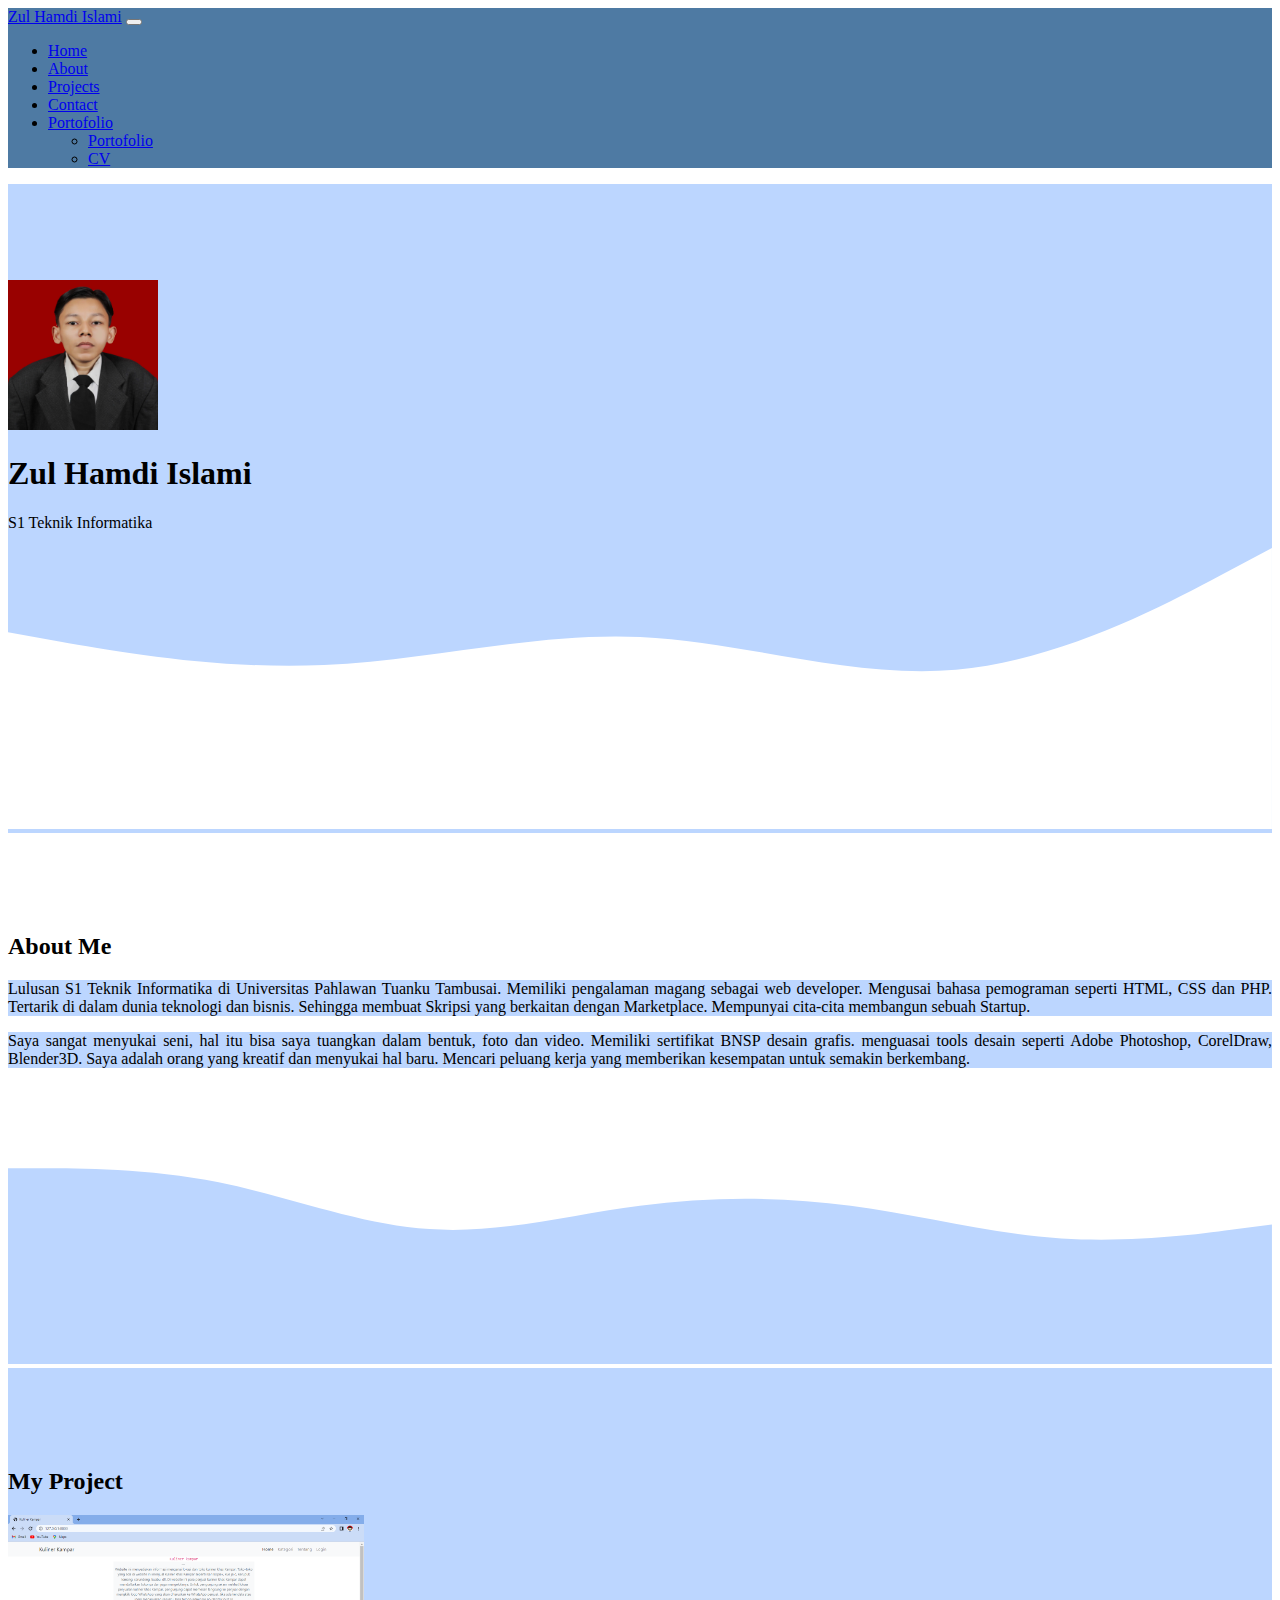
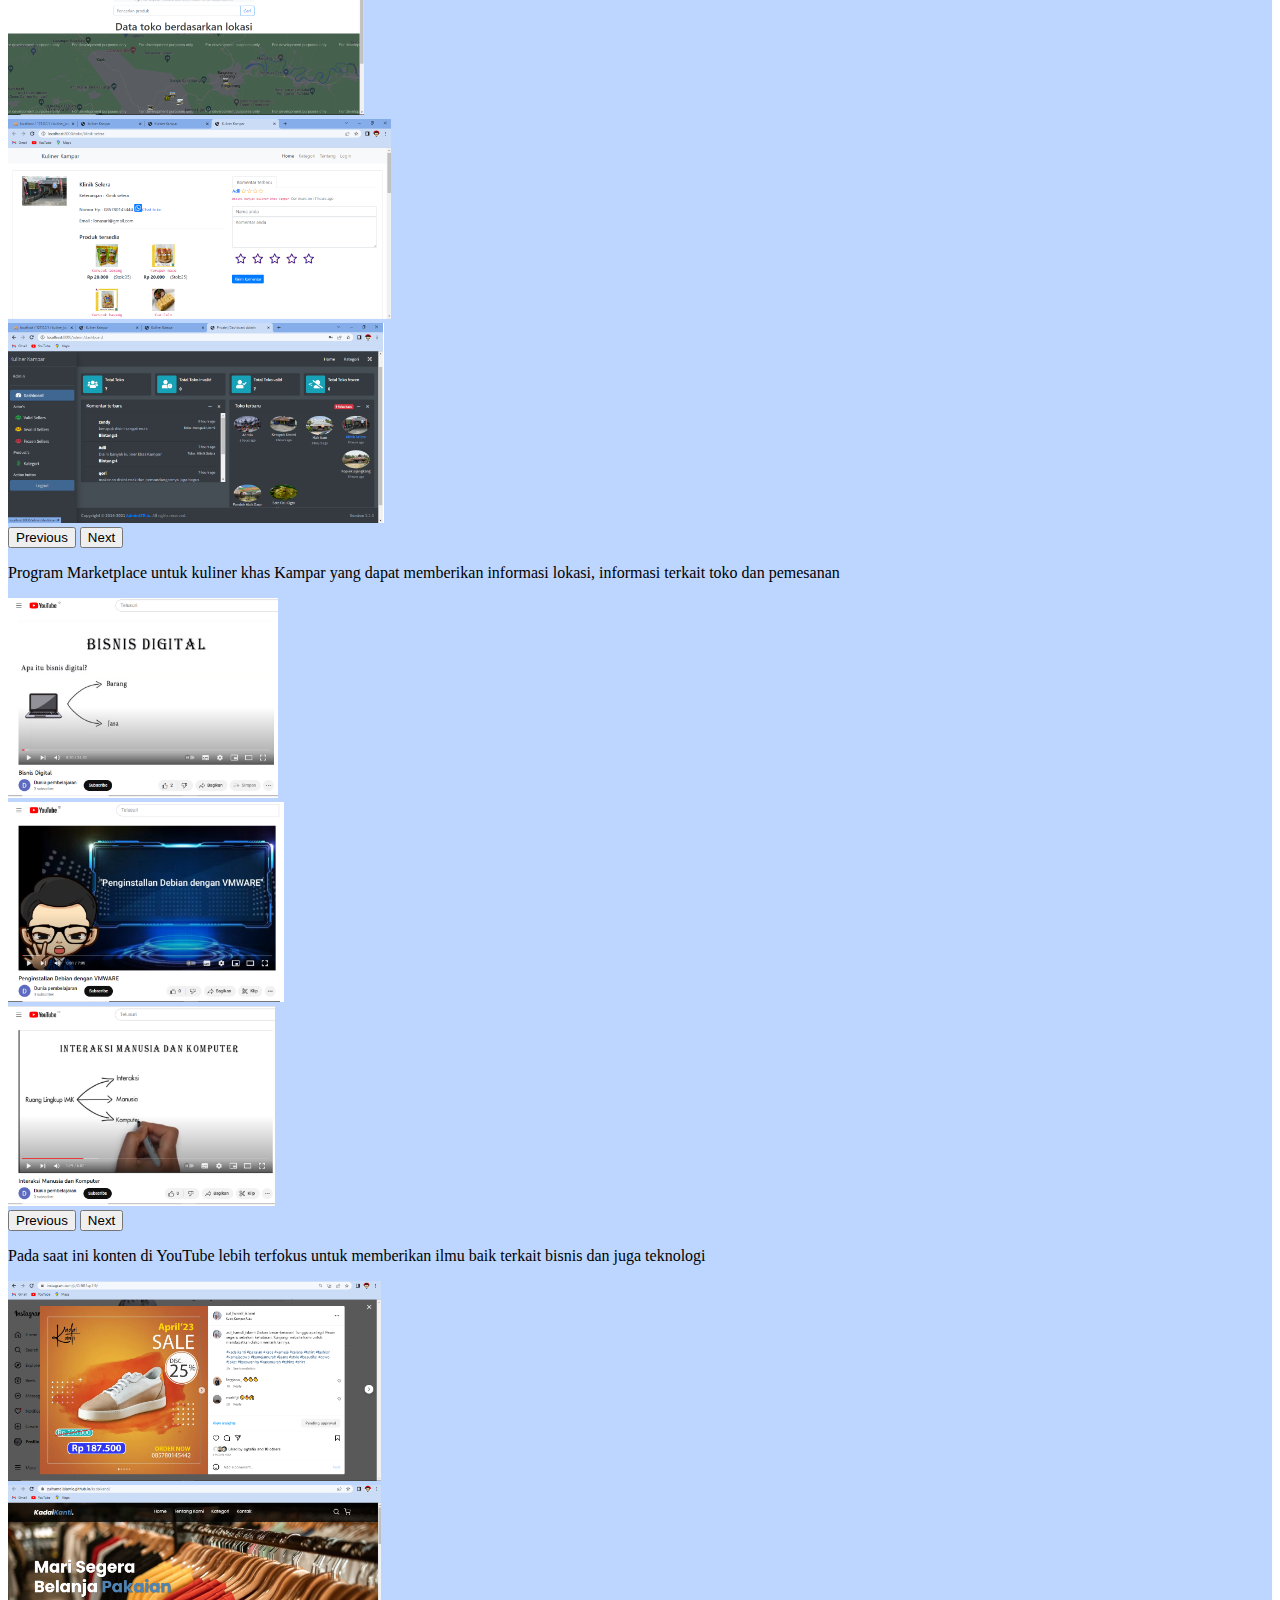
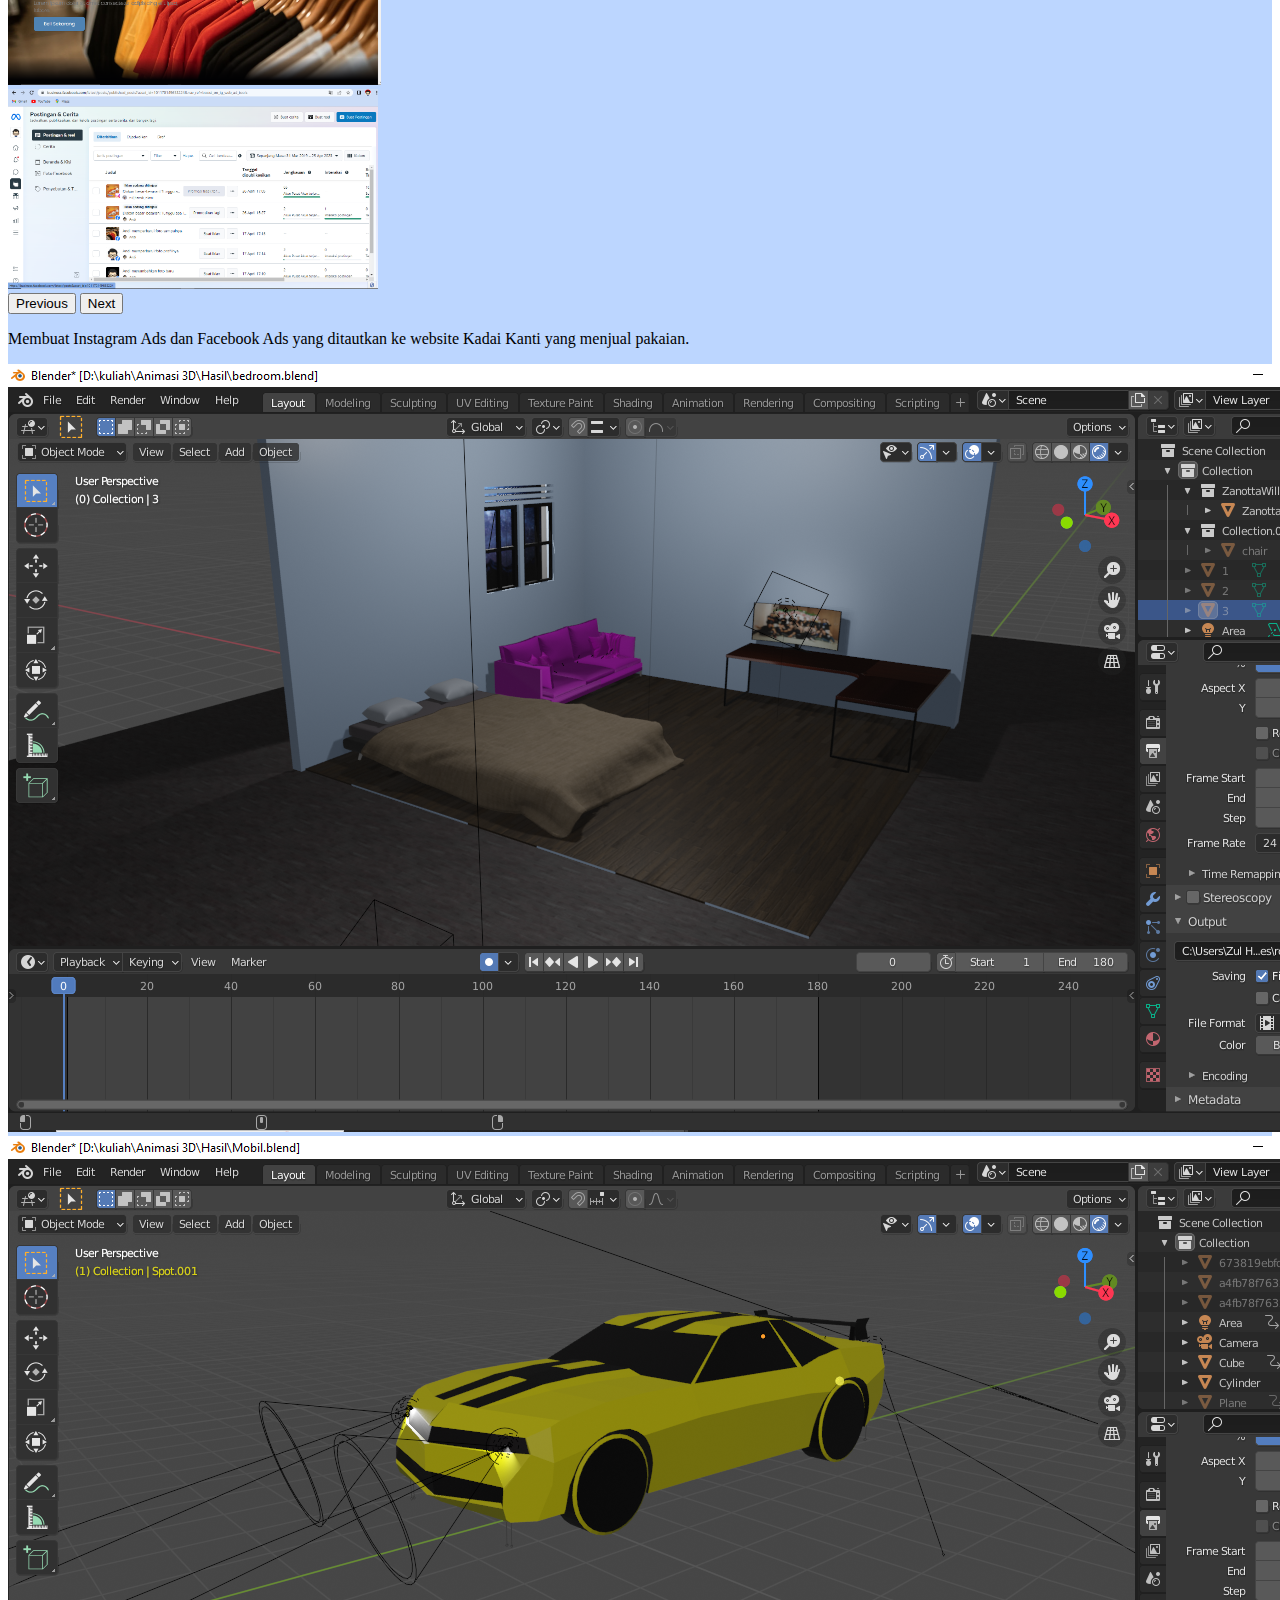
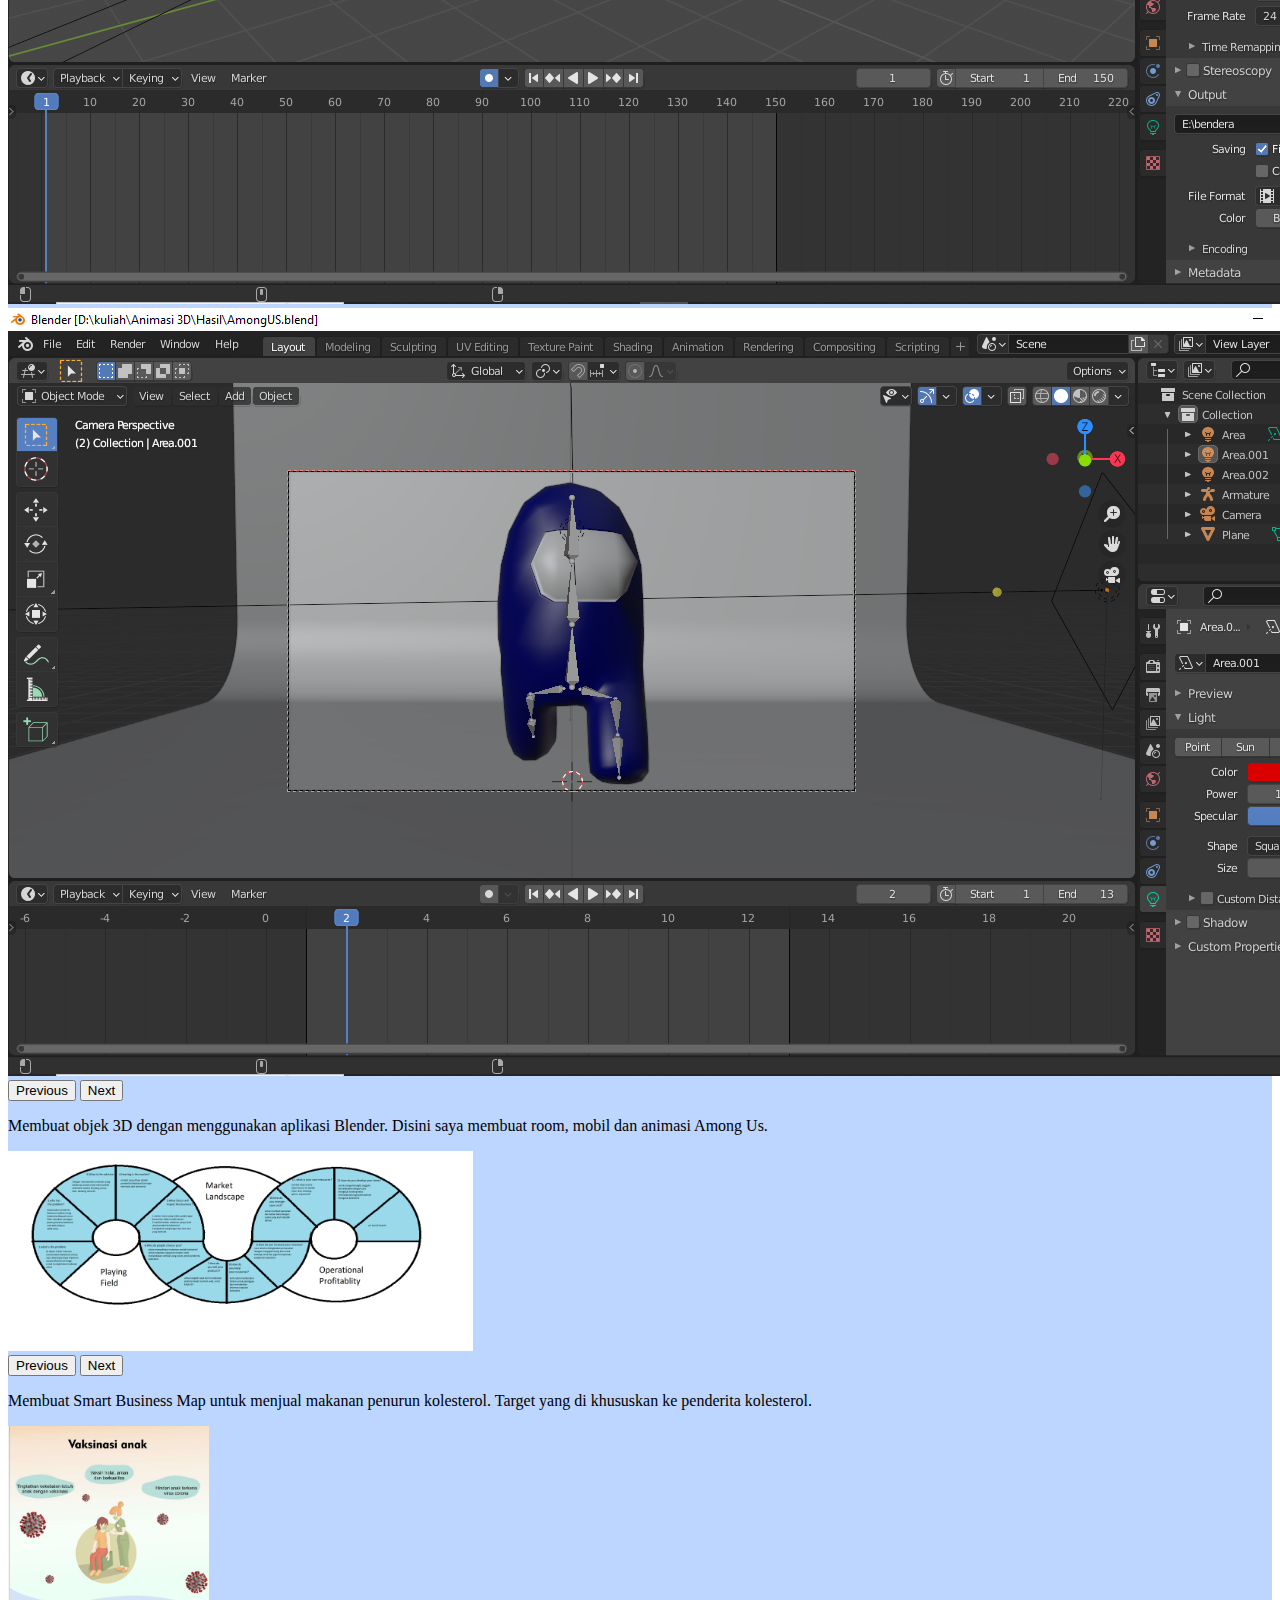
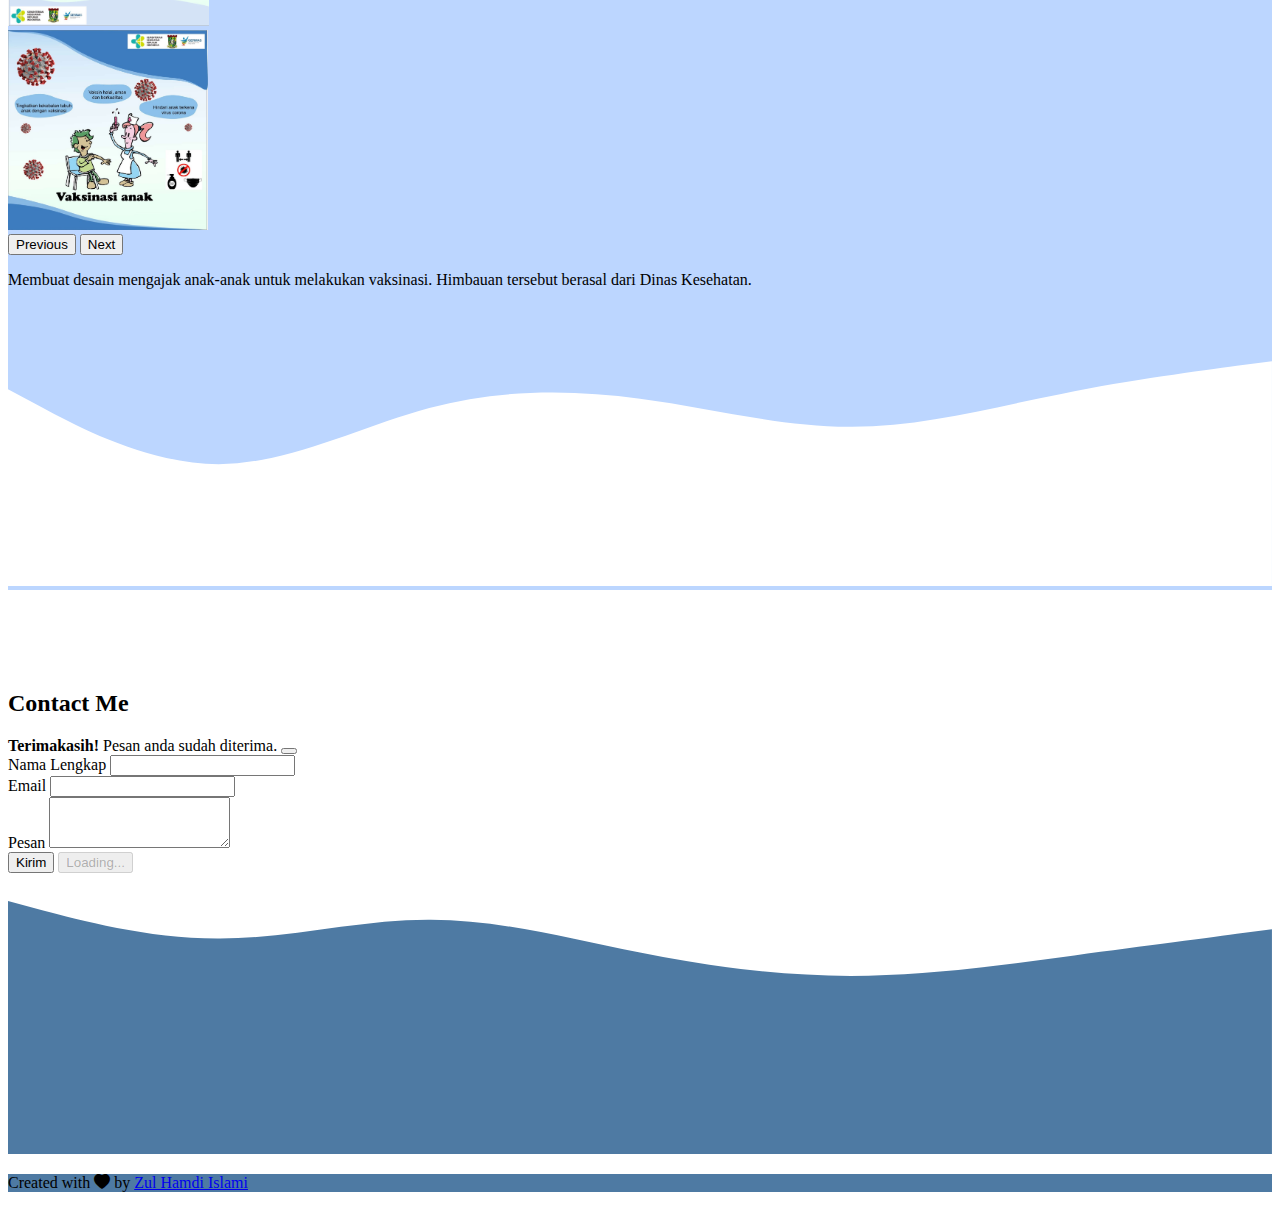
<file: index.html>
<!doctype html>
<html lang="en">
  <head>
    <meta charset="utf-8">
    <meta name="viewport" content="width=device-width, initial-scale=1">
    <title>Portofolio Hamdi</title>
    <link href="https://cdn.jsdelivr.net/npm/bootstrap@5.3.0-alpha1/dist/css/bootstrap.min.css" rel="stylesheet" integrity="sha384-GLhlTQ8iRABdZLl6O3oVMWSktQOp6b7In1Zl3/Jr59b6EGGoI1aFkw7cmDA6j6gD" crossorigin="anonymous">
    
    <!-- boostrap icon -->
    <link rel="stylesheet" href="https://cdn.jsdelivr.net/npm/bootstrap-icons@1.10.3/font/bootstrap-icons.css">

    <!-- my css -->
    <link rel="stylesheet" href="style.css">
  </head>
  <body>
   <!-- navbar -->
   <nav class="navbar navbar-expand-lg navbar-dark shadow-sm fixed-top" style="background-color: #4e7aa3;">
    <div class="container">
      <a class="navbar-brand" href="#">Zul Hamdi Islami</a>
      <button class="navbar-toggler" type="button" data-bs-toggle="collapse" data-bs-target="#navbarNav" aria-controls="navbarNav" aria-expanded="false" aria-label="Toggle navigation">
        <span class="navbar-toggler-icon"></span>
      </button>
      <div class="collapse navbar-collapse" id="navbarNav">
        <ul class="navbar-nav ms-auto">
          <li class="nav-item">
            <a class="nav-link" href="#">Home</a>
          </li>
          <li class="nav-item">
            <a class="nav-link" href="#About">About</a>
          </li>
          <li class="nav-item">
            <a class="nav-link" href="#project">Projects</a>
          </li>
          <li class="nav-item">
            <a class="nav-link" href="#contact">Contact</a>
          </li> 
          <li class="nav-item dropdown">
            <a class="nav-link dropdown-toggle" href="#" role="button" data-bs-toggle="dropdown" aria-expanded="false">
              Portofolio
            </a>
            <ul class="dropdown-menu">
              <li><a class="dropdown-item" href="index.html">Portofolio</a></li>
              <li><a class="dropdown-item" href="CV.html">CV</a></li>
            </ul>
          </li>
        </ul>
      </div>
    </div>
  </nav>
   <!-- akhir navbar -->
   
   <!-- jumbotron -->
<section class="jumbotron text-center">
  <img src="img/Hamdi25.jpg" alt="hamdi" width="150px" class="rounded-circle img-thumbnail">
  <h1 class="display-4">Zul Hamdi Islami</h1>
  <p class="lead">S1 Teknik Informatika</p>
  <svg xmlns="http://www.w3.org/2000/svg" viewBox="0 0 1440 320"><path fill="#ffffff" fill-opacity="1" d="M0,96L60,106.7C120,117,240,139,360,133.3C480,128,600,96,720,101.3C840,107,960,149,1080,138.7C1200,128,1320,64,1380,32L1440,0L1440,320L1380,320C1320,320,1200,320,1080,320C960,320,840,320,720,320C600,320,480,320,360,320C240,320,120,320,60,320L0,320Z"></path></svg>
</section>
   <!-- akhir jumbotron -->

  <!-- About -->
  <section id="About">
    <div class="container">
      <div class="row text-center mb-3">
        <div class="col">
          <h2>About Me</h2>
        </div>
      </div>
      <div class="row justify-content-center fs-5 " style="text-align: justify;">
        <div class="col-md-4 rounded-4 me-2 mb-3" style="background-color: #bcd6ff;">
          <p>Lulusan S1 Teknik Informatika di Universitas Pahlawan Tuanku Tambusai.  Memiliki pengalaman magang sebagai web developer. Mengusai bahasa pemograman seperti HTML, CSS dan PHP. Tertarik di dalam dunia teknologi dan bisnis. Sehingga membuat Skripsi yang berkaitan dengan Marketplace. Mempunyai cita-cita membangun sebuah Startup.</p>
        </div>
        <div class="col-md-4 rounded-4 ms-2 mb-3" style="background-color: #bcd6ff;">
          <p>Saya sangat menyukai seni, hal itu bisa saya tuangkan dalam bentuk, foto dan video. Memiliki sertifikat BNSP desain grafis. menguasai tools desain seperti Adobe Photoshop, CorelDraw, Blender3D. Saya adalah orang yang kreatif dan menyukai hal baru. Mencari peluang kerja yang memberikan kesempatan untuk semakin berkembang.</p>
        </div>
      </div>
    </div>
    <svg xmlns="http://www.w3.org/2000/svg" viewBox="0 0 1440 320"><path fill="#bcd6ff" fill-opacity="1" d="M0,96L40,96C80,96,160,96,240,112C320,128,400,160,480,165.3C560,171,640,149,720,138.7C800,128,880,128,960,138.7C1040,149,1120,171,1200,176C1280,181,1360,171,1400,165.3L1440,160L1440,320L1400,320C1360,320,1280,320,1200,320C1120,320,1040,320,960,320C880,320,800,320,720,320C640,320,560,320,480,320C400,320,320,320,240,320C160,320,80,320,40,320L0,320Z"></path></svg>
  </section>
  <!-- Akhir About -->
  
  <!-- project -->
<section id="project">
    <div class="container">
      <div class="row text-center mb-3">
        <div class="col">
          <h2>My Project</h2>
        </div>
      </div>
      <div class="row">
        <div class="col-md-4 mb-3">
          <div class="card">

            <div id="carouselExampleAutoplaying" class="carousel slide" data-bs-ride="carousel">
              <div class="carousel-inner">
                <div class="carousel-item active">
                  <img src="img/skripsi.png" class="d-block w-100" alt="project1" style="height: 200px;">
                </div>
                <div class="carousel-item">
                  <img src="img/skripsi2.png" class="d-block w-100" alt="project1.2" style="height: 200px;">
                </div>
                <div class="carousel-item">
                  <img src="img/skripsi3.png" class="d-block w-100" alt="project1.3" style="height: 200px;">
                </div>
              </div>
              <button class="carousel-control-prev" type="button" data-bs-target="#carouselExampleAutoplaying" data-bs-slide="prev">
                <span class="carousel-control-prev-icon" aria-hidden="true"></span>
                <span class="visually-hidden">Previous</span>
              </button>
              <button class="carousel-control-next" type="button" data-bs-target="#carouselExampleAutoplaying" data-bs-slide="next">
                <span class="carousel-control-next-icon" aria-hidden="true"></span>
                <span class="visually-hidden">Next</span>
              </button>
            </div>

            <div class="card-body">
              <p class="card-text"  style="text-align: justify;">Program Marketplace untuk kuliner khas Kampar yang dapat memberikan informasi lokasi, informasi terkait toko dan pemesanan</p>
            </div>
          </div>
        </div>
        <div class="col-md-4 mb-3">
          <div class="card">

            <div id="carouselExampleFade" class="carousel slide carousel-fade">
              <div class="carousel-inner">
                <div class="carousel-item active">
                  <img src="img/konten1.png" class="d-block w-100" alt="project2" style="height: 200px;">
                </div>
                <div class="carousel-item">
                  <img src="img/konten2.png" class="d-block w-100" alt="project2.2" style="height: 200px;">
                </div>
                <div class="carousel-item">
                  <img src="img/konten3.png" class="d-block w-100" alt="project2.3" style="height: 200px;">
                </div>
              </div>
              <button class="carousel-control-prev" type="button" data-bs-target="#carouselExampleFade" data-bs-slide="prev">
                <span class="carousel-control-prev-icon" aria-hidden="true"></span>
                <span class="visually-hidden">Previous</span>
              </button>
              <button class="carousel-control-next" type="button" data-bs-target="#carouselExampleFade" data-bs-slide="next">
                <span class="carousel-control-next-icon" aria-hidden="true"></span>
                <span class="visually-hidden">Next</span>
              </button>
            </div>
            
            <div class="card-body">
              <p class="card-text" style="text-align: justify;">Pada saat ini konten di YouTube lebih terfokus untuk memberikan ilmu baik terkait bisnis dan juga teknologi</p>
            </div>
          </div>
        </div>
        <div class="col-md-4 mb-3">
          <div class="card">

            <div id="carouselExampleRide" class="carousel slide" data-bs-ride="true">
              <div class="carousel-inner">
                <div class="carousel-item active">
                  <img src="img/iklan1.png" class="d-block w-100" alt="project3" style="height: 200px;">
                </div>
                <div class="carousel-item">
                  <img src="img/iklan2.png" class="d-block w-100" alt="project3.2" style="height: 200px;">
                </div>
                <div class="carousel-item">
                  <img src="img/iklan3.png" class="d-block w-100" alt="project3.3" style="height: 200px;">
                </div>
              </div>
              <button class="carousel-control-prev" type="button" data-bs-target="#carouselExampleRide" data-bs-slide="prev">
                <span class="carousel-control-prev-icon" aria-hidden="true"></span>
                <span class="visually-hidden">Previous</span>
              </button>
              <button class="carousel-control-next" type="button" data-bs-target="#carouselExampleRide" data-bs-slide="next">
                <span class="carousel-control-next-icon" aria-hidden="true"></span>
                <span class="visually-hidden">Next</span>
              </button>
            </div>

            <div class="card-body">
              <p class="card-text" style="text-align: justify;">Membuat Instagram Ads dan Facebook Ads yang ditautkan ke website Kadai Kanti yang menjual pakaian.</p>
            </div>
          </div>
        </div>
        <div class="col-md-4 mb-3">
          <div class="card">

            <div id="carouselExampleControlsNoTouching" class="carousel slide" data-bs-touch="false">
              <div class="carousel-inner">
                <div class="carousel-item active">
                  <img src="img/blender.png" class="d-block w-100" alt="project4">
                </div>
                <div class="carousel-item">
                  <img src="img/blender2.png" class="d-block w-100" alt="project4.2">
                </div>
                <div class="carousel-item">
                  <img src="img/blender3.png" class="d-block w-100" alt="project4.3">
                </div>
              </div>
              <button class="carousel-control-prev" type="button" data-bs-target="#carouselExampleControlsNoTouching" data-bs-slide="prev">
                <span class="carousel-control-prev-icon" aria-hidden="true"></span>
                <span class="visually-hidden">Previous</span>
              </button>
              <button class="carousel-control-next" type="button" data-bs-target="#carouselExampleControlsNoTouching" data-bs-slide="next">
                <span class="carousel-control-next-icon" aria-hidden="true"></span>
                <span class="visually-hidden">Next</span>
              </button>
            </div>

            <div class="card-body">
              <p class="card-text" style="text-align: justify;" >Membuat objek 3D dengan menggunakan aplikasi Blender. Disini saya membuat room, mobil dan animasi Among Us.</p>
            </div>
          </div>
        </div>
        <div class="col-md-4 mb-3">
          <div class="card">

            <div id="carouselExample" class="carousel slide">
              <div class="carousel-inner">
                <div class="carousel-item active">
                  <img src="img/smart bisnis.png" class="d-block w-100" alt="ide" style="height: 200px;">
                </div>
              </div>
              <button class="carousel-control-prev" type="button" data-bs-target="#carouselExample" data-bs-slide="prev">
                <span class="carousel-control-prev-icon" aria-hidden="true"></span>
                <span class="visually-hidden">Previous</span>
              </button>
              <button class="carousel-control-next" type="button" data-bs-target="#carouselExample" data-bs-slide="next">
                <span class="carousel-control-next-icon" aria-hidden="true"></span>
                <span class="visually-hidden">Next</span>
              </button>
            </div>

            <div class="card-body">
              <p class="card-text" style="text-align: justify;">Membuat Smart Business Map untuk menjual makanan penurun kolesterol. Target yang di khususkan ke penderita kolesterol.</p>
            </div>
          </div>
        </div>
        <div class="col-md-4 mb-3">
          <div class="card">

            <div id="carouselExampleInterval" class="carousel slide" data-bs-ride="carousel">
              <div class="carousel-inner">
                <div class="carousel-item active" data-bs-interval="10000">
                  <img src="img/desain1.jpg" class="d-block w-100" alt="desain1" style="height: 200px;">
                </div>
                <div class="carousel-item active" data-bs-interval="10000">
                  <img src="img/desain2.jpg" class="d-block w-100" alt="desain2" style="height: 200px;">
                </div>
              </div>
              <button class="carousel-control-prev" type="button" data-bs-target="#carouselExampleInterval" data-bs-slide="prev">
                <span class="carousel-control-prev-icon" aria-hidden="true"></span>
                <span class="visually-hidden">Previous</span>
              </button>
              <button class="carousel-control-next" type="button" data-bs-target="#carouselExampleInterval" data-bs-slide="next">
                <span class="carousel-control-next-icon" aria-hidden="true"></span>
                <span class="visually-hidden">Next</span>
              </button>
            </div>

            <div class="card-body">
              <p class="card-text" style="text-align: justify;">Membuat desain mengajak anak-anak untuk melakukan vaksinasi. Himbauan tersebut berasal dari Dinas Kesehatan.</p>
            </div>
          </div>
        </div>
      </div>
    </div>
    <svg xmlns="http://www.w3.org/2000/svg" viewBox="0 0 1440 320"><path fill="#ffffff" fill-opacity="1" d="M0,96L40,117.3C80,139,160,181,240,181.3C320,181,400,139,480,117.3C560,96,640,96,720,106.7C800,117,880,139,960,138.7C1040,139,1120,117,1200,101.3C1280,85,1360,75,1400,69.3L1440,64L1440,320L1400,320C1360,320,1280,320,1200,320C1120,320,1040,320,960,320C880,320,800,320,720,320C640,320,560,320,480,320C400,320,320,320,240,320C160,320,80,320,40,320L0,320Z"></path></svg>
  </section>
  <!-- akhir project -->

  <!-- contact -->
  <section id="contact">
    <div class="container">
      <div class="row text-center mb-3">
        <div class="col">
          <h2>Contact Me</h2>
        </div>
      </div>
      <div class="row justify-content-center">
        <div class="col-md-6">
          <div class="alert alert-success alert-dismissible fade show d-none my-alert" role="alert">
            <strong>Terimakasih!</strong> Pesan anda sudah diterima.
            <button type="button" class="btn-close" data-bs-dismiss="alert" aria-label="Close"></button>
          </div>
          <form name="contact-form">
            <div class="mb-3">
              <label for="name" class="form-label">Nama Lengkap</label>
              <input type="text" class="form-control" id="name" aria-describedby="name" name="nama">
            </div>
            <div class="mb-3">
              <label for="email" class="form-label">Email</label>
              <input type="email" class="form-control" id="email" aria-describedby="email" name="email">
            </div>
            <div class="mb-3">
              <label for="pesan" class="form-label">Pesan</label>
              <textarea class="form-control" id="pesan" rows="3" name="pesan"></textarea>
            </div>
            <button type="submit" class="btn btn-primary btn-kirim">Kirim</button>
            <button class="btn btn-primary btn-loading d-none" type="button" disabled>
              <span class="spinner-border spinner-border-sm" role="status" aria-hidden="true"></span>
              Loading...
            </button>
          </form>
        </div>
      </div>
    </div>
    <svg xmlns="http://www.w3.org/2000/svg" viewBox="0 0 1440 320"><path fill="#4e7aa3" fill-opacity="1" d="M0,32L40,42.7C80,53,160,75,240,74.7C320,75,400,53,480,53.3C560,53,640,75,720,90.7C800,107,880,117,960,117.3C1040,117,1120,107,1200,96C1280,85,1360,75,1400,69.3L1440,64L1440,320L1400,320C1360,320,1280,320,1200,320C1120,320,1040,320,960,320C880,320,800,320,720,320C640,320,560,320,480,320C400,320,320,320,240,320C160,320,80,320,40,320L0,320Z"></path></svg>
  </section>
  <!-- akhir contact -->

  <!-- footer -->
  <footer class="text-white text-center pb-5" style="background-color: rgb(78, 122, 163);">
    <p>Created with <i class="bi bi-heart-fill text-danger"></i> by <a href="https://api.whatsapp.com/send?phone=6282287553138" class="text-white fw-bold">Zul Hamdi Islami</a> </p>
  </footer>

  <!-- akhir footer -->
    <script src="https://cdn.jsdelivr.net/npm/bootstrap@5.3.0-alpha1/dist/js/bootstrap.bundle.min.js" integrity="sha384-w76AqPfDkMBDXo30jS1Sgez6pr3x5MlQ1ZAGC+nuZB+EYdgRZgiwxhTBTkF7CXvN" crossorigin="anonymous"></script>
  
    <script>
      const scriptURL = 'https://script.google.com/macros/s/AKfycbxAFOarXvbgDl352VsaL64axnhg7jJ1tuRnMmi3DIo9yOuZrk-zJdA2X5ue0WXGRvxNzw/exec'
      const form = document.forms['contact-form']
      const btnKirim = document.querySelector('.btn-kirim');
      const btnLoading = document.querySelector('.btn-loading');
      const myAlert = document.querySelector('.my-alert');
		
    
      form.addEventListener('submit', e => {
        e.preventDefault()
        // Ketika tombol submit diklik
        // Tampilkan tombol loading hilangkan tombol kirim
        btnLoading.classList.toggle('d-none');
        btnKirim.classList.toggle('d-none');
        fetch(scriptURL, { method: 'POST', body: new FormData(form)})
          .then(response => {
            // Tampilkan tombol kirim hilangkan tombol loading
            btnLoading.classList.toggle('d-none');
            btnKirim.classList.toggle('d-none');
            //tampilkan alert
            myAlert.classList.toggle('d-none');
            // reset formnya
            form.reset();
            console.log('Success!', response)
          })
          .catch(error => console.error('Error!', error.message))
      })
    </script>
  
  </body>
</html>
</file>
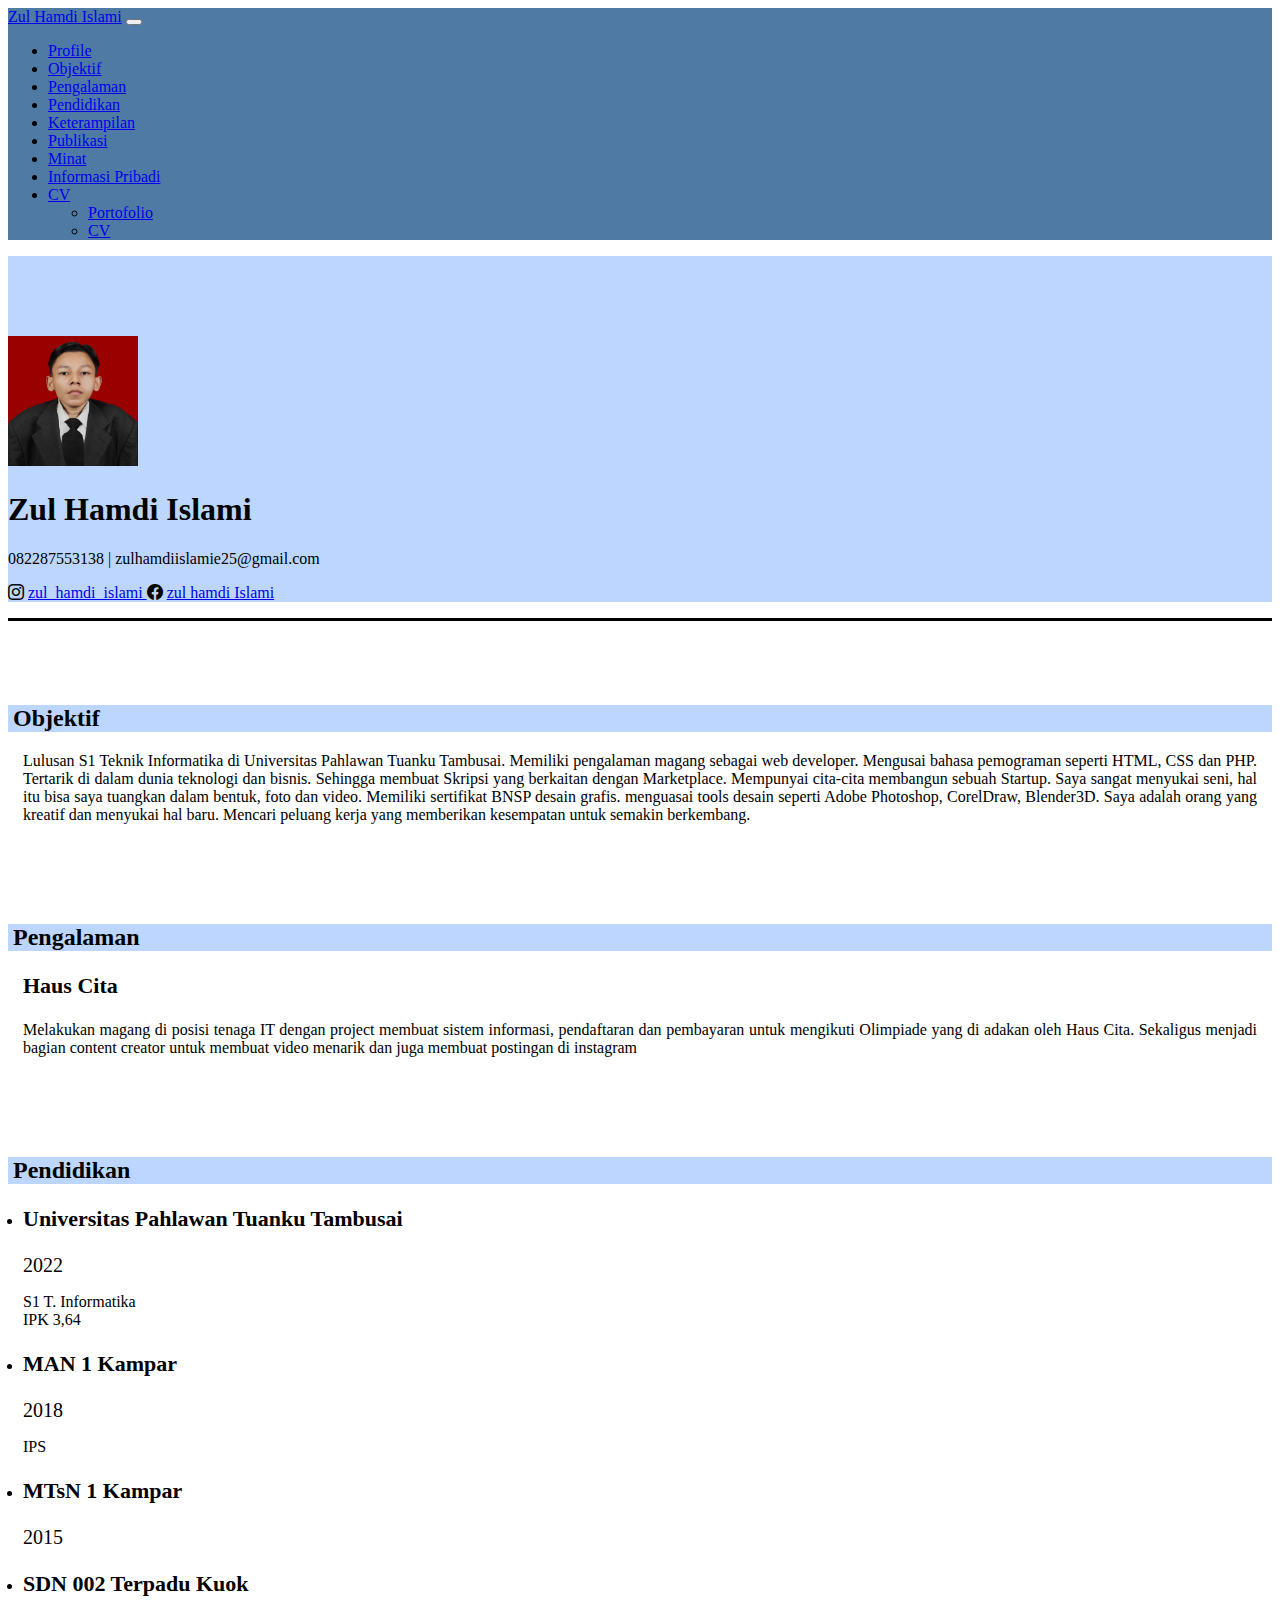
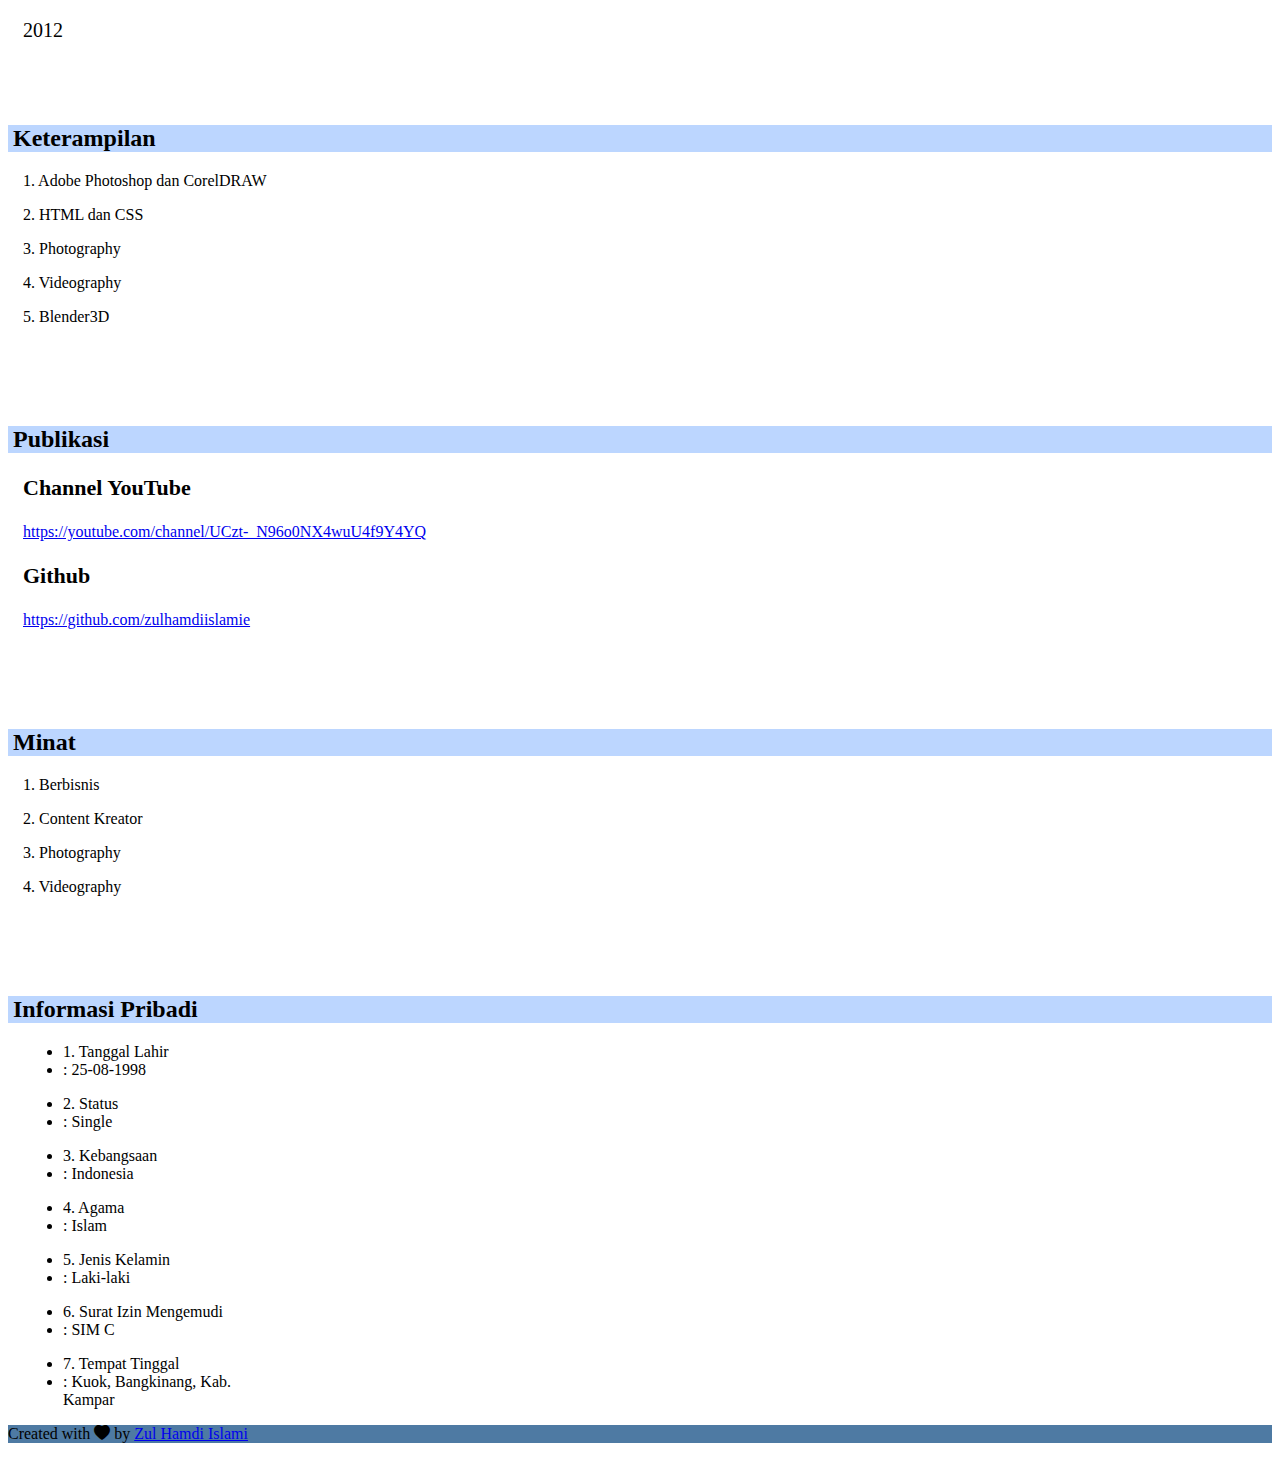
<file: CV.html>
<!doctype html>
<html lang="en">
  <head>
    <meta charset="utf-8">
    <meta name="viewport" content="width=device-width, initial-scale=1">
    <title>Portofolio Hamdi</title>
    <link href="https://cdn.jsdelivr.net/npm/bootstrap@5.3.0-alpha1/dist/css/bootstrap.min.css" rel="stylesheet" integrity="sha384-GLhlTQ8iRABdZLl6O3oVMWSktQOp6b7In1Zl3/Jr59b6EGGoI1aFkw7cmDA6j6gD" crossorigin="anonymous">
    
    <!-- boostrap icon -->
    <link rel="stylesheet" href="https://cdn.jsdelivr.net/npm/bootstrap-icons@1.10.3/font/bootstrap-icons.css">

    <!-- my css -->
    <link rel="stylesheet" href="style.css">
  </head>
  <body>
   <!-- navbar -->
   <nav class="navbar navbar-expand-lg navbar-dark shadow-sm fixed-top" style="background-color: #4e7aa3;">
    <div class="container">
      <a class="navbar-brand" href="#">Zul Hamdi Islami</a>
      <button class="navbar-toggler" type="button" data-bs-toggle="collapse" data-bs-target="#navbarNav" aria-controls="navbarNav" aria-expanded="false" aria-label="Toggle navigation">
        <span class="navbar-toggler-icon"></span>
      </button>
      <div class="collapse navbar-collapse" id="navbarNav">
        <ul class="navbar-nav ms-auto">
          <li class="nav-item">
            <a class="nav-link" href="#">Profile</a>
          </li>
          <li class="nav-item">
            <a class="nav-link" href="#Objektif">Objektif</a>
          </li>
          <li class="nav-item">
            <a class="nav-link" href="#Pengalaman">Pengalaman</a>
          </li>
          <li class="nav-item">
            <a class="nav-link" href="#Pendidikan">Pendidikan</a>
          </li> 
          <li class="nav-item">
            <a class="nav-link" href="#Keterampilan">Keterampilan</a>
          </li> 
          <li class="nav-item">
            <a class="nav-link" href="#Publikasi">Publikasi</a>
          </li> 
          <li class="nav-item">
            <a class="nav-link" href="#Minat">Minat</a>
          </li> 
          <li class="nav-item">
            <a class="nav-link" href="#Informasi Pribadi">Informasi Pribadi</a>
          </li> 
          <li class="nav-item dropdown">
            <a class="nav-link dropdown-toggle" href="#" role="button" data-bs-toggle="dropdown" aria-expanded="false">
              CV
            </a>
            <ul class="dropdown-menu">
              <li><a class="dropdown-item" href="index.html">Portofolio</a></li>
              <li><a class="dropdown-item" href="CV.html">CV</a></li>
            </ul>
          </li>
        </ul>
      </div>
    </div>
  </nav>
   <!-- akhir navbar -->
   
   <!-- jumbotron -->
<section style="background-color:#bcd6ff;">
<div class="row text-center">
  <div class="col-md-2">
    <img src="img/Hamdi25.jpg" alt="hamdi" width="130px" class="rounded-circle img-thumbnail">
  </div>
  <div class="col-md-10 ps-5 pe-5  text-center">
    <h1 class="display-5">Zul Hamdi Islami</h1>
    <p>082287553138 | zulhamdiislamie25@gmail.com</p>
    <p><i class="bi bi-instagram"></i> <a href="https://www.instagram/zul_hamdi_islami">zul_hamdi_islami </a> <i class="bi bi-facebook"></i> <a href="https://www.facebook.com/zul.h.islamie">zul hamdi Islami</a> </p>
  </div>
</section>
   <!-- akhir jumbotron -->

   <!-- garis -->
   <div style="height:3px; background-color: black;">
   </div>
   <!-- akhir garis -->

   <!-- Objektif -->
   <div id="Objektif" class="ps-3 pe-3" style="background-color:  #ffffff; padding-top: 4rem;">
    <h2 class="text-star rounded-4" style="background-color:#bcd6ff; padding-left: 5px;">Objektif</h2>
    <div id="about" style="text-align: justify; padding-left: 15px; padding-right: 15px;">
      <p>Lulusan S1 Teknik Informatika di Universitas Pahlawan Tuanku Tambusai.  Memiliki pengalaman magang sebagai web developer. Mengusai bahasa pemograman seperti HTML, CSS dan PHP. Tertarik di dalam dunia teknologi dan bisnis. Sehingga membuat Skripsi yang berkaitan dengan Marketplace. Mempunyai cita-cita membangun sebuah Startup. Saya sangat menyukai seni, hal itu bisa saya tuangkan dalam bentuk, foto dan video. Memiliki sertifikat BNSP desain grafis. menguasai tools desain seperti Adobe Photoshop, CorelDraw, Blender3D. Saya adalah orang yang kreatif dan menyukai hal baru. Mencari peluang kerja yang memberikan kesempatan untuk semakin berkembang.</p>
    </div>
   </div>
   <!-- Akhir Objektif -->

   <!-- Pengalaman -->
   <div id="Pengalaman" class="ps-3 pe-3" style="background-color:  #ffffff; padding-top: 4rem;">
    <h2 class="text-star rounded-4" style="background-color:#bcd6ff; padding-left: 5px;">Pengalaman</h2>
    <div id="about" style="text-align: justify; padding-left: 15px; padding-right: 15px;">
      <h3>Haus Cita</h3>
      <p>Melakukan magang di posisi tenaga IT dengan project membuat sistem informasi, pendaftaran dan
        pembayaran untuk mengikuti Olimpiade yang di adakan oleh Haus Cita. Sekaligus menjadi bagian content creator untuk membuat video menarik dan juga membuat postingan di instagram</p>
    </div>
   </div>
   <!-- Akhir Pengalaman -->

   <!-- Pendidikan -->
   <div id="Pendidikan" class="ps-3 pe-3" style="background-color:  #ffffff; padding-top: 4rem;">
    <h2 class="text-star rounded-4" style="background-color:#bcd6ff; padding-left: 5px;">Pendidikan</h2>
    <div id="about" style="text-align: justify; padding-left: 15px; padding-right: 15px;">
      <li class="list-group-item d-flex justify-content-between align-items-center">
        <h3 class="text-start"> Universitas Pahlawan Tuanku Tambusai</h3>
        <span style="font-size: 20px;">2022</span>
      </li>
      <p>S1 T. Informatika <br>IPK 3,64 </p>
      <li class="list-group-item d-flex justify-content-between align-items-center">
        <h3 class="text-start">MAN 1 Kampar </h3>
        <span style="font-size: 20px;">2018</span>
      </li>
      <p>IPS</p>
      <li class="list-group-item d-flex justify-content-between align-items-center">
        <h3 class="text-start">MTsN 1 Kampar</h3>
        <span style="font-size: 20px;">2015</span>
      </li>
      <li class="list-group-item d-flex justify-content-between align-items-center">
        <h3 class="text-start">SDN 002 Terpadu Kuok  </h3>
        <span style="font-size: 20px;">2012</span>
      </li>
    </div>
   </div>
   <!-- Akhir Pendidikan -->

   <!-- Keterampilan -->
   <div id="Keterampilan" class="ps-3 pe-3 pb-2" style="background-color:  #ffffff; padding-top: 4rem;">
    <h2 class="text-star rounded-4" style="background-color:#bcd6ff; padding-left: 5px;">Keterampilan</h2>
    <div style="text-align: justify; padding-left: 15px; padding-right: 15px;">
      <p>1. Adobe Photoshop dan CorelDRAW</p>
      <p>2. HTML dan CSS</p>
      <p>3. Photography</p>
      <p>4. Videography</p>
      <p>5. Blender3D</p>
    </div>
   </div>
   <!-- Akhir Keterampilan -->

   <!-- Publikasi -->
   <div id="Publikasi" class="ps-3 pe-3" style="background-color:  #ffffff; padding-top: 4rem;">
    <h2 class="text-star rounded-4" style="background-color:#bcd6ff; padding-left: 5px;">Publikasi</h2>
    <div id="about" style="text-align: justify; padding-left: 15px; padding-right: 15px;">
      <h3>Channel YouTube</h3>
      <p> <a href="https://youtube.com/channel/UCzt-_N96o0NX4wuU4f9Y4YQ">https://youtube.com/channel/UCzt-_N96o0NX4wuU4f9Y4YQ</a></p>
      <h3>Github</h3>
      <p><a href="https://github.com/zulhamdiislamie">https://github.com/zulhamdiislamie</a></p>
    </div>
   </div>
   <!-- Akhir Publikasi -->

   <!-- Minat -->
   <div id="Minat" class="ps-3 pe-3 pb-2" style="background-color:  #ffffff; padding-top: 4rem;">
    <h2 class="text-star rounded-4" style="background-color:#bcd6ff; padding-left: 5px;">Minat</h2>
    <div style="text-align: justify; padding-left: 15px; padding-right: 15px;">
      <p>1. Berbisnis</p>
      <p>2. Content Kreator</p>
      <p>3. Photography</p>
      <p>4. Videography</p>
    </div>
   </div>
   <!-- Akhir Keterampilan -->
   
   <!-- Informasi Pribadi -->
   <div id="Informasi Pribadi" class="ps-3 pe-3" style="background-color:  #ffffff; padding-top: 4rem;">
    <h2 class="text-star rounded-4" style="background-color:#bcd6ff; padding-left: 5px;">Informasi Pribadi</h2>
    <div class="lh-lg" style="padding-left: 15px; ">
    <ul class="list-group list-group-horizontal">
      <li class="list-group" style="width: 200px;">1. Tanggal Lahir</li>
      <li class="list-group" style="width: 200px;">: 25-08-1998</li>
    </ul>
    <ul class="list-group list-group-horizontal">
      <li class="list-group" style="width: 200px;">2. Status</li>
      <li class="list-group" style="width: 200px;">: Single</li>
    </ul>
    <ul class="list-group list-group-horizontal">
      <li class="list-group" style="width: 200px;">3. Kebangsaan</li>
      <li class="list-group" style="width: 200px;">: Indonesia</li>
    </ul>
    <ul class="list-group list-group-horizontal">
      <li class="list-group" style="width: 200px;">4. Agama</li>
      <li class="list-group" style="width: 200px;">: Islam</li>
    </ul>
    <ul class="list-group list-group-horizontal">
      <li class="list-group" style="width: 200px;">5. Jenis Kelamin</li>
      <li class="list-group" style="width: 200px;">: Laki-laki</li>
    </ul>
    <ul class="list-group list-group-horizontal">
      <li class="list-group" style="width: 200px;">6. Surat Izin Mengemudi</li>
      <li class="list-group" style="width: 200px;">: SIM C</li>
    </ul>
    <ul class="list-group list-group-horizontal">
      <li class="list-group" style="width: 200px;">7. Tempat Tinggal</li>
      <li class="list-group" style="width: 200px;">: Kuok, Bangkinang, Kab. Kampar</li>
    </ul>
    </div>
  </div>
   <!-- Akhir Informasi Pribadi -->


  <!-- footer -->
  <footer class="text-white text-center pb-5" style="background-color: rgb(78, 122, 163);">
    <p>Created with <i class="bi bi-heart-fill text-danger"></i> by <a href="https://api.whatsapp.com/send?phone=6282287553138" class="text-white fw-bold">Zul Hamdi Islami</a> </p>
  </footer>

  <!-- akhir footer -->
    <script src="https://cdn.jsdelivr.net/npm/bootstrap@5.3.0-alpha1/dist/js/bootstrap.bundle.min.js" integrity="sha384-w76AqPfDkMBDXo30jS1Sgez6pr3x5MlQ1ZAGC+nuZB+EYdgRZgiwxhTBTkF7CXvN" crossorigin="anonymous"></script>
  </body>
</html>
</file>
<file: style.css>
.jumbotron{
    padding-top: 6rem;
    background-color: #bcd6ff;
}

#project{
    background-color: #bcd6ff;
}

section{
    padding-top: 5rem;
}

h3 {
    font-size: 22px;
}
</file>
